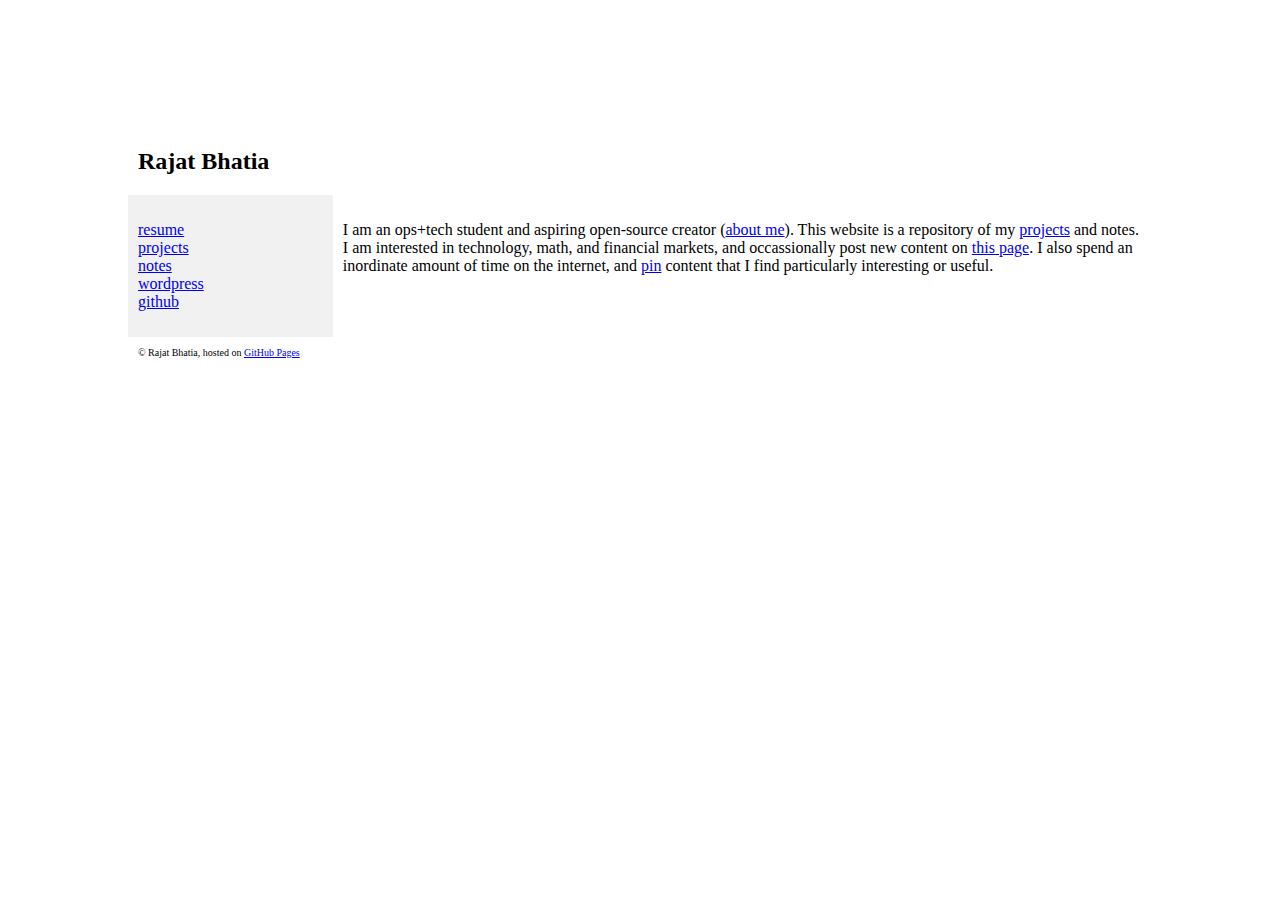
<file: index.html>
<!DOCTYPE html>
<html lang="en">

<head>
  <meta charset="UTF-8">
  <meta http-equiv="X-UA-Compatible" content="IE=edge">
  <meta name="viewport" content="width=device-width, initial-scale=1">
  <title>Rajat Bhatia</title>
  <link href="css/mainstyle.css" rel="stylesheet">
</head>

<body>

  <div class="header">
    <h2>Rajat Bhatia</h2>
  </div>

  <div class="row">
    <div class="side">
      <p>
        <td>
          <a href="/resume.html">resume</a><br>
          <a href="/projects.html">projects</a><br>
          <a href="/notes.html">notes</a><br>
          <a href="/https://rwbhatia.wordpress.com">wordpress</a><br>
          <a href="https://github.com/rbbhatia">github</a><br>
        </td>
      </p>
    </div>
    <div class="main">
      <p>I am an ops+tech student and aspiring open-source creator (<a href="/resume">about me</a>). This website is a repository of my <a href="/projects">projects</a> and notes. I am interested in technology, math, and financial markets, and
        occassionally post new content on <a href="/notes">this page</a>. I also spend an inordinate amount of time on the internet, and <a href="/pins">pin</a> content that I find particularly interesting or useful.</p>

      <br>

    </div>
  </div>

  <div class="header">
    <p style="font-size:x-small">© Rajat Bhatia, hosted on <a href="https://github.com/rbbhatia/rbbhatia.github.io">GitHub Pages</a></p>
  </div>

</body>

</html>
</file>
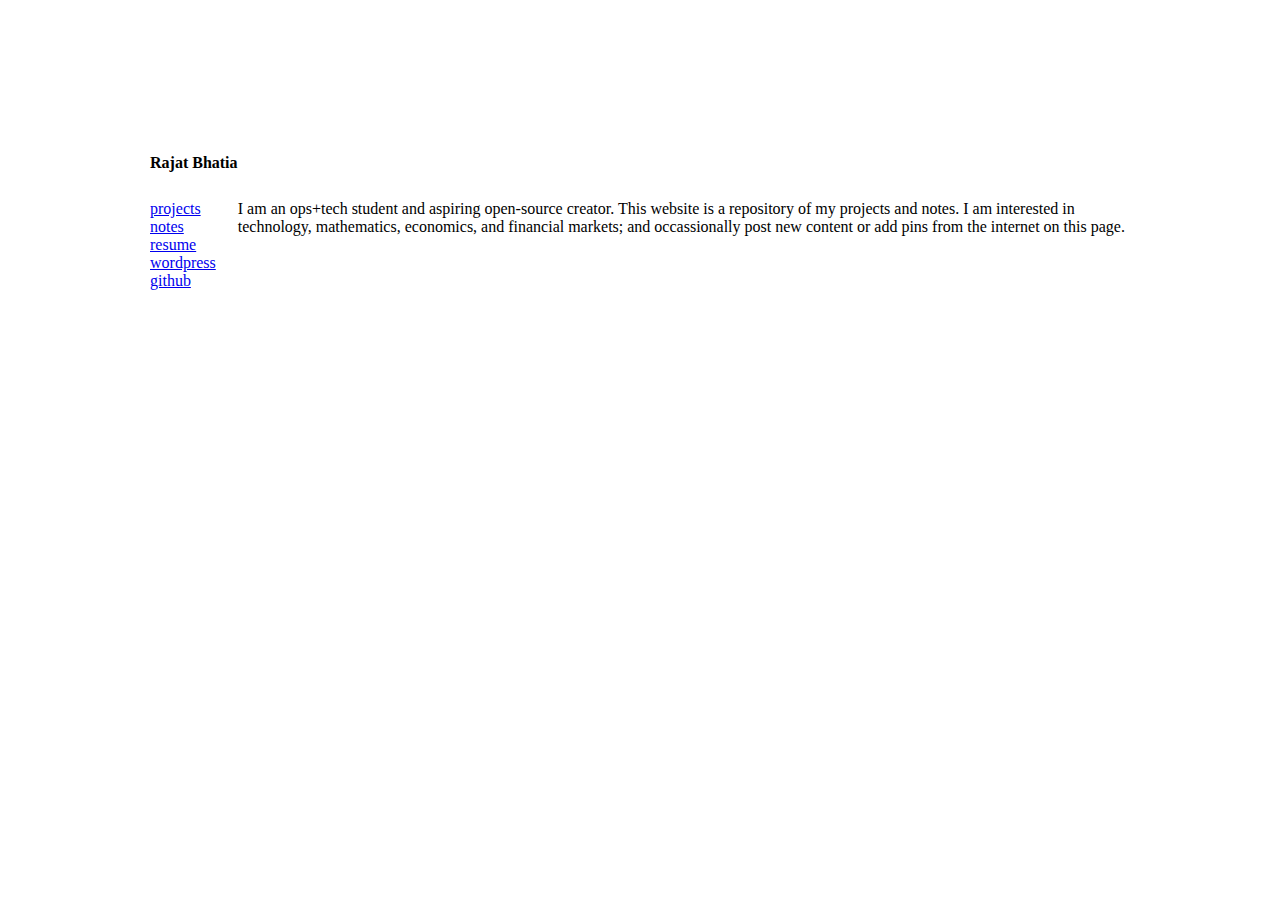
<file: index1.html>
<!DOCTYPE html>
<html lang="en">

<head>
    <meta charset="utf-8">
    <meta http-equiv="X-UA-Compatible" content="IE=edge">
    <meta name="viewport" content="width=device-width, initial-scale=1">
    <title>Rajat Bhatia</title>
    <link href="css/mainstyle.css" rel="stylesheet">
    <!--link rel="shortcut icon" type="image/x-icon" href="favicon.ico" /-->
</head>

<body>
    <div class="main"> 
        <p style="padding-left: 12px"><b>Rajat Bhatia</b></p>
        <table cellpadding=10px>
            <tbody>
                <td valign=top>
                    <a href="/projects.html">projects</a><br>
                    <a href="/notes.html">notes</a><br>
                    <a href="/resume.html">resume</a><br>
                    <a href="/https://rwbhatia.wordpress.com">wordpress</a><br>
                    <a href="https://github.com/rbbhatia">github</a><br>
                </td>
                <td valign=top>
                    <span>
                        I am an ops+tech student and aspiring open-source creator. This website is a repository of my projects and notes. I am interested in technology, mathematics, economics, and financial markets; and occassionally post new content or add pins from the internet on this page.

                    </span>
                </td>
            </tbody>
        </table>
    </div>
</body>

</html>
</file>
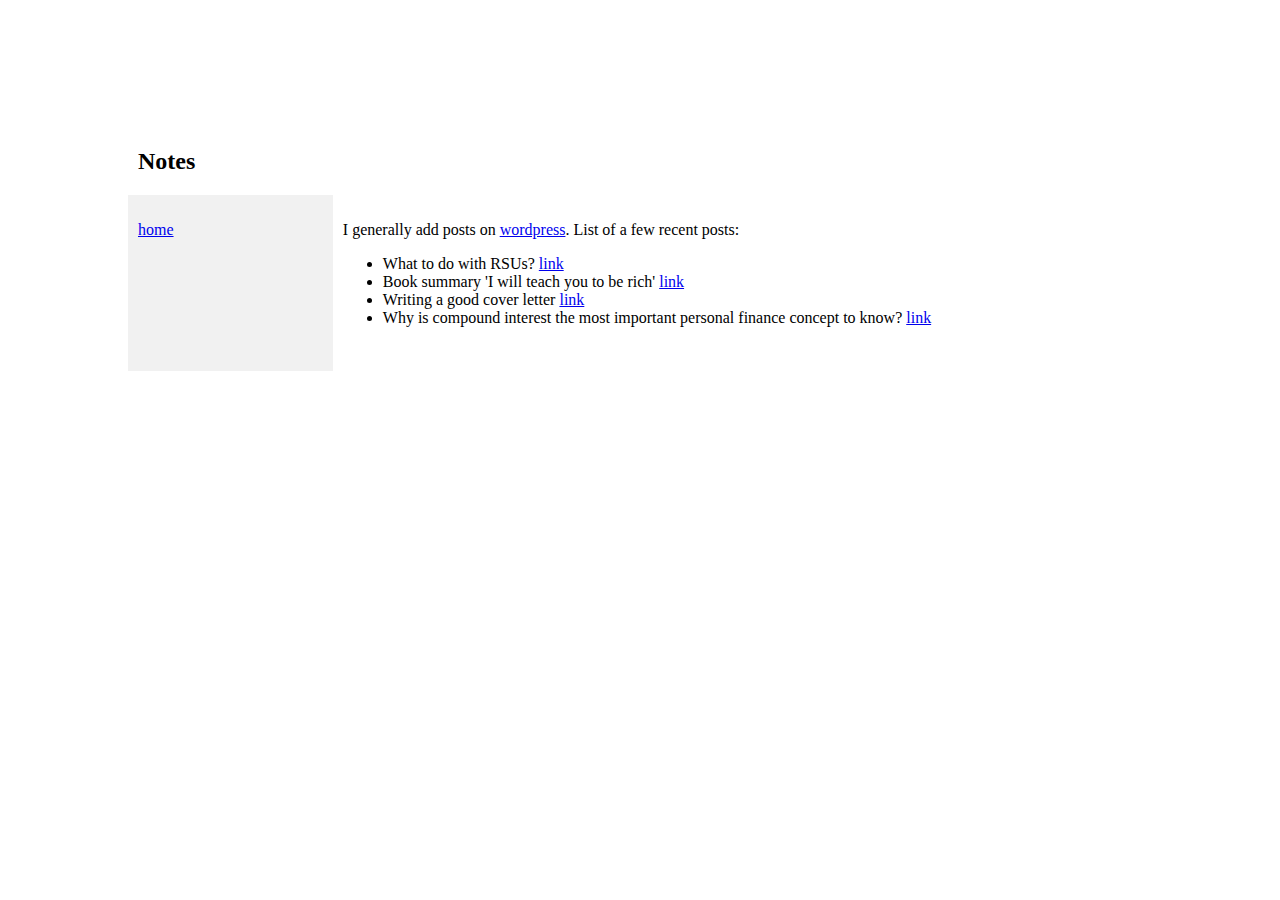
<file: notes.html>
<!DOCTYPE html>
<html lang="en">
<head>
<meta charset="UTF-8">
<meta http-equiv="X-UA-Compatible" content="IE=edge">
<meta name="viewport" content="width=device-width, initial-scale=1">
<title>Rajat Bhatia - Notes</title>
<link href="css/mainstyle.css" rel="stylesheet">
</head>
<body>

<div class="header">
    <h2>Notes</h2>
    </div>

<div class="row">
  <div class="side">
    <p>
    <td>
		<a href="/index.html">home</a><br>
	    	<!--a href="/projects.html">projects</a><br>
		<a href="/notes.html">notes</a><br>
		<a href="/resume.html">resume</a><br>
		<a href="/https://rwbhatia.wordpress.com">wordpress</a><br>
		<a href="https://github.com/rbbhatia">github</a><br-->
	</td>
    </p>
  </div>
  <div class="main">
    <p>I generally add posts on <a href="https://rwbhatia.wordpress.com/">wordpress</a>. List of a few recent posts: <br>
    <ul>
    <li>What to do with RSUs? <a href="/notes/rsupolicy.html">link</a></li>
    <li>Book summary 'I will teach you to be rich' <a href="/notes/ramit_sethi_summary.html">link</a></li>
    <li>Writing a good cover letter <a href="/notes/writing_good_cover_letter.html">link</a></li>
    <li>Why is compound interest the most important personal finance concept to know? <a href="/notes/compound_interest.html">link</a></li>
    </ul></p>
    <br>
  </div>
</div>
</body>
</html>
</file>
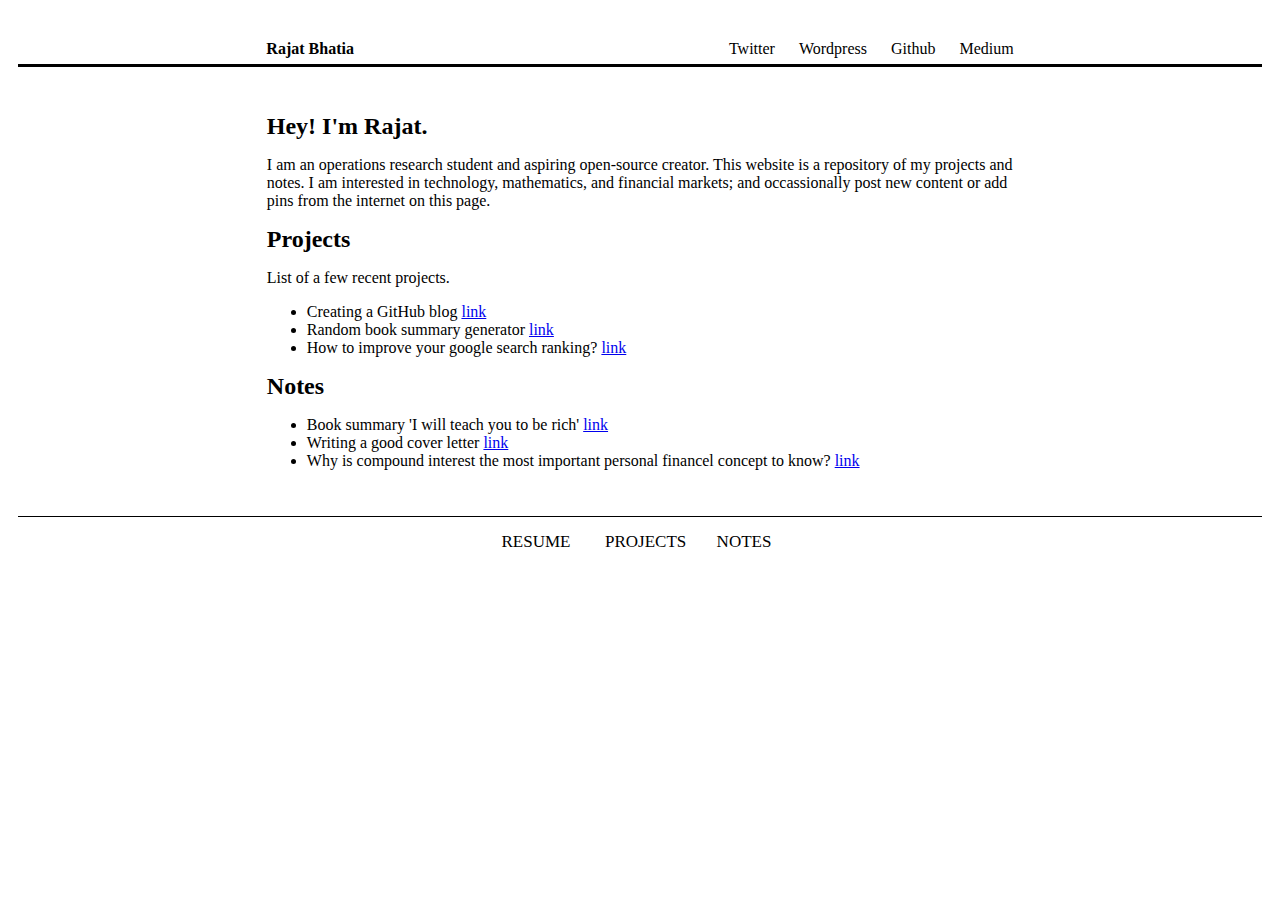
<file: oldhome.html>
<!DOCTYPE html>
<html>
<head>
<meta charset="UTF-8">
<meta name="viewport" content="width=device-width, initial-scale=1">
<title>Rajat Bhatia</title>
<style>
* {
  box-sizing: border-box;
}

body {
  font-family: Palatino;
  padding: 10px;
  background: white;
}

h1 {
  font-size: 24px;
}

h2 {
  font-size: 22px;
}
h3 {
  font-size: 20px;
}
h4 {
  font-size: 18px;
}
p {
  font-size: 16px;
}

/* Header/Blog Title */
.header {
  padding: 30px 20%;
  text-align: left;
  border-bottom-style: solid;
  border-width: thin;
}

.header h1 {
  font-size: 24px;
}

/* Style the top navigation bar */
.topnav {
  padding: 0px 19%;
  overflow: hidden;
  background-color: white;
  border-bottom-style: solid;
}

/* Style the topnav links */
.topnav a {
  float: left;
  display: block;
  color: black;
  text-align: center;
  padding: 6px 12px;
  text-decoration: none;
}

/* Change color on hover */
.topnav a:hover {
  background-color: grey;
  color: white;
}

/* Style the bottom navigation bar */
.bottomnav ul {
  list-style:none;
  background: white;
  text-align: center;
  padding: 0;
  margin: 0;
}

.bottomnav li {
  display: inline-block;
  padding: 10;
}

/* Style the bottomnav links */
.bottomnav a {
  text-decoration: none;
  color: black;
  width: 100px;
  display:block;
  padding: 15px;
  font-size: 17px;
}

/* Change color on hover */
.bottomnav a:hover {
  background-color: grey;
  color: white;
}


/* Footer */
.footer {
  padding: 6px;
  text-align: left;
  background: #ddd;
  opacity: 0;
  margin-top: 10px;
}

/* Responsive layout - when the screen is less than 800px wide, make the two columns stack on top of each other instead of next to each other */
@media screen and (max-width: 800px) {
  .leftcolumn, .rightcolumn {
    width: 100%;
    padding: 0;
  }
}

/* Responsive layout - when the screen is less than 400px wide, make the navigation links stack on top of each other instead of next to each other */
@media screen and (max-width: 400px) {
  .topnav a {
    float: none;
    width: 100%;
  }
}
</style>
</head>
<body>

<div class="topnav"><p style="font-size:16px">
  <a href="https://rbbhatia.github.io"><b>Rajat Bhatia</b></a>
<!--  <a href="#">Link 1</a> -->
  <a href="#" style="float:right">Medium</a>
  <a href="https://github.com/rbbhatia" style="float:right">Github</a>
  <a href="https://rwbhatia.wordpress.com" style="float:right">Wordpress</a>
  <a href="#" style="float:right">Twitter</a>
</p></div>

<div class="header">
  <!-- img src="/images/emoji.png" alt="emoji" style="width:50px" style="background-color:black" align="right"/ -->
  <h1>Hey! I'm Rajat.</h1>
  <p>I am an operations research student and aspiring open-source creator. This website is a repository of my projects and notes. I am interested in technology, mathematics, and financial markets; and occassionally post new content or add pins from the internet on this page. </p>

  <h1>Projects</h1>
  <p>List of a few recent projects. </p>
  <ul>
    <li>Creating a GitHub blog <a href="/notes/ramit_sethi_summary.html">link</a></li>
    <li>Random book summary generator <a href="/notes/ramit_sethi_summary.html">link</a></li>
    <li>How to improve your google search ranking? <a href="/notes/ramit_sethi_summary.html">link</a></li>
  </ul>

  <h1>Notes</h1>
  <p></p>
  <ul>
    <li>Book summary 'I will teach you to be rich' <a href="/notes/ramit_sethi_summary.html">link</a></li>
    <li>Writing a good cover letter <a href="/notes/ramit_sethi_summary.html">link</a></li>
    <li>Why is compound interest the most important personal financel concept to know? <a href="/notes/ramit_sethi_summary.html">link</a></li>
  </ul>

</div>

<div class="bottomnav">
<ul>
  <li><a href="/resume.html">RESUME</a></li>
  <li><a href="/projects.html">PROJECTS</a></li>
  <li><a href="/notes.html">NOTES</a></li>
</ul></div>

</body>
</html>
</file>
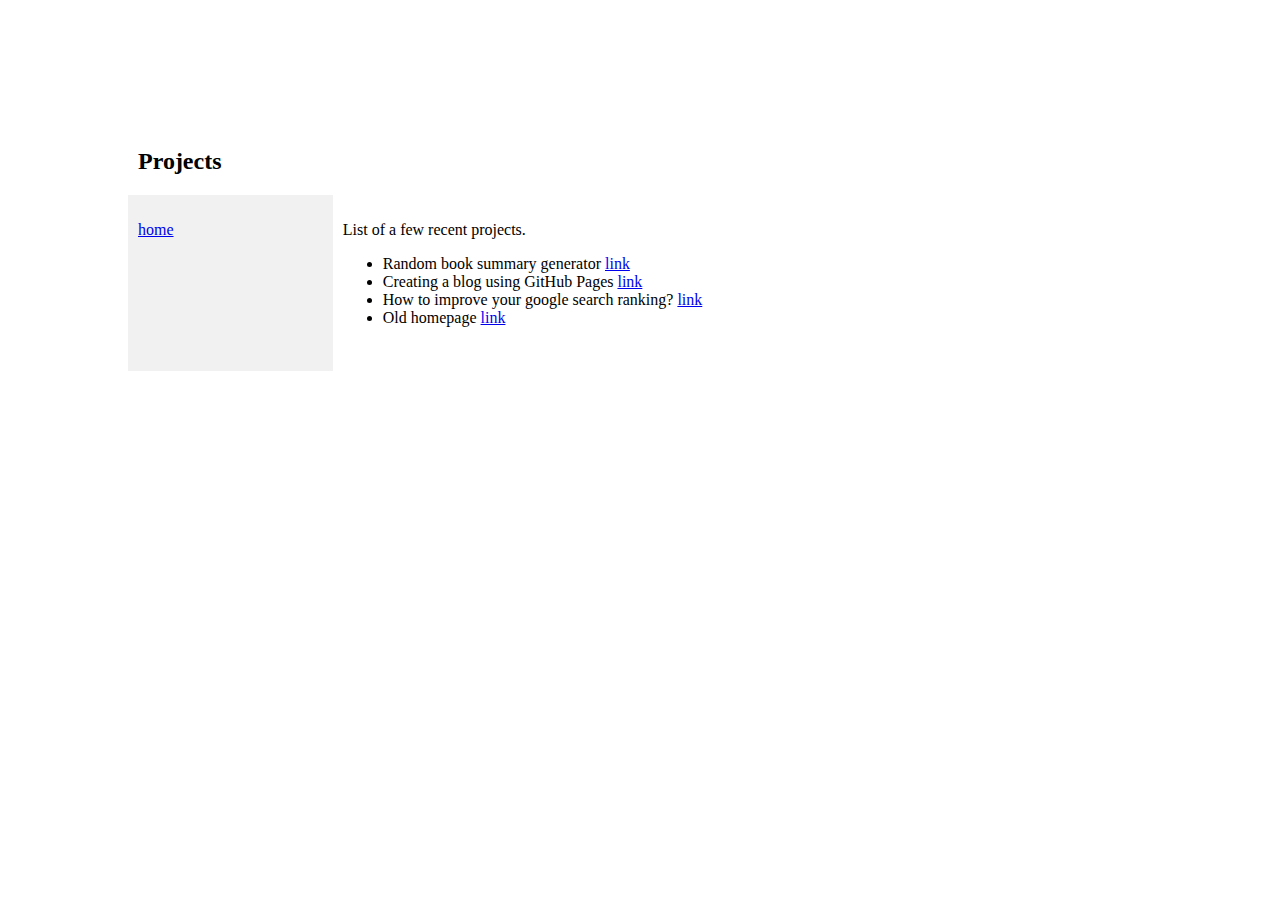
<file: projects.html>
<!DOCTYPE html>
<html lang="en">

<head>
  <meta charset="UTF-8">
  <meta http-equiv="X-UA-Compatible" content="IE=edge">
  <meta name="viewport" content="width=device-width, initial-scale=1">
  <title>Rajat Bhatia</title>
  <link href="css/mainstyle.css" rel="stylesheet">
</head>

<body>

  <div class="header">
    <h2>Projects</h2>
  </div>

  <div class="row">
    <div class="side">
      <p>
        <td>
          <a href="/index.html">home</a><br>
          <!--a href="/projects.html">projects</a><br>
		<a href="/notes.html">notes</a><br>
		<a href="/resume.html">resume</a><br>
		<a href="/https://rwbhatia.wordpress.com">wordpress</a><br>
		<a href="https://github.com/rbbhatia">github</a><br-->
        </td>
      </p>
    </div>
    <div class="main">
      <p>List of a few recent projects. <br>
      <ul>
        <li>Random book summary generator <a href="/projects/book_summary_generator.html">link</a></li>
        <li>Creating a blog using GitHub Pages <a href="/projects/creating_github_page.html">link</a></li>
        <li>How to improve your google search ranking? <a href="/projects/improve_search_ranking.html">link</a></li>
        <li>Old homepage <a href="/oldhome.html">link</a></li>
      </ul>
      </p>
      <br>
    </div>
  </div>
</body>

</html>
</file>
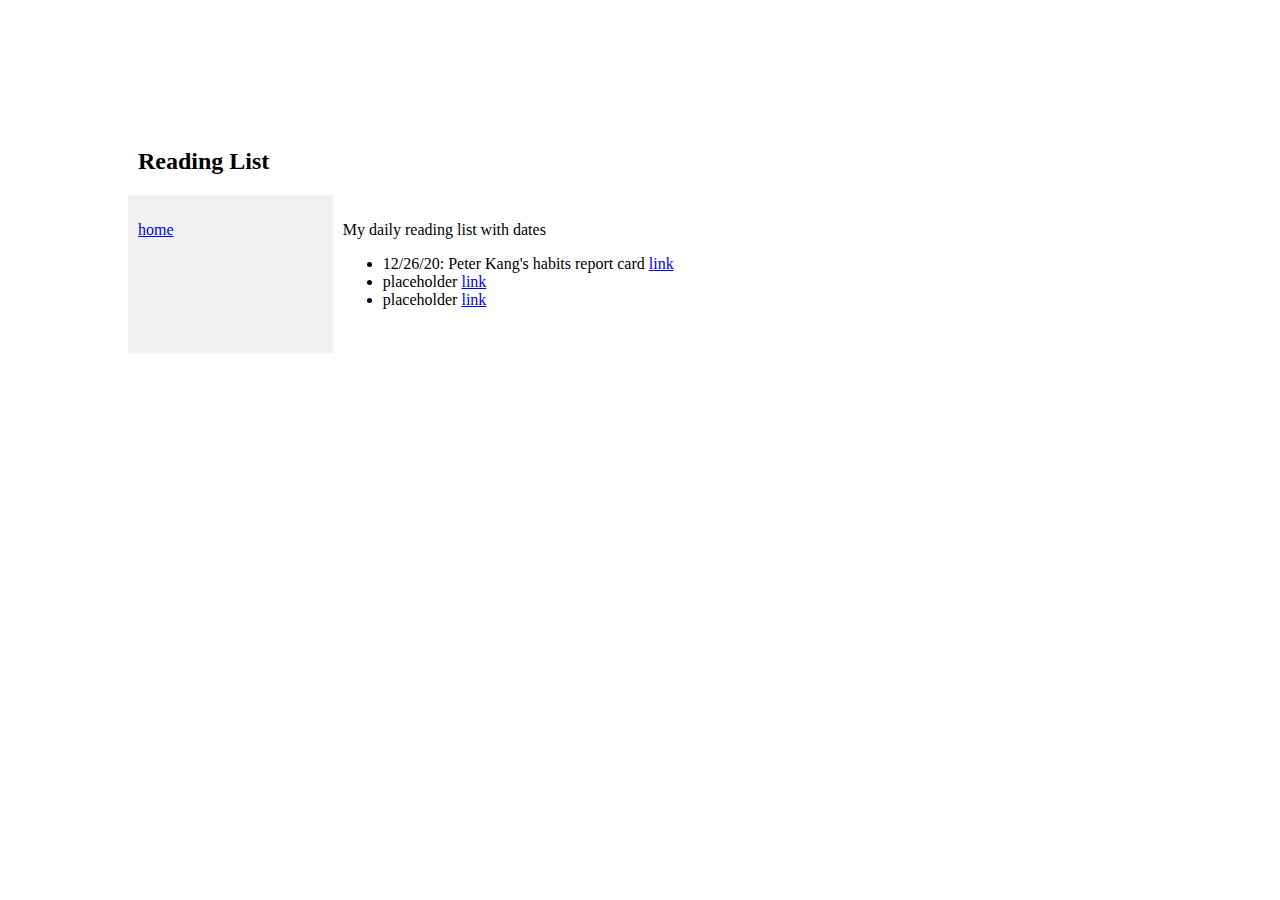
<file: readinglist.html>
<!DOCTYPE html>
<html lang="en">
<head>
<meta charset="UTF-8">
<meta http-equiv="X-UA-Compatible" content="IE=edge">
<meta name="viewport" content="width=device-width, initial-scale=1">
<title>Overindexed Reading List</title>
<link href="css/mainstyle.css" rel="stylesheet">
</head>
<body>

<div class="header">
    <h2>Reading List</h2>   <!-- change this line to update header -->
    </div>

<div class="row">
  <div class="side">
    <p>
    <td>
		<a href="/index.html">home</a><br>
	    	<!--a href="/projects.html">projects</a><br>
		<a href="/notes.html">notes</a><br>
		<a href="/resume.html">resume</a><br>
		<a href="/https://rwbhatia.wordpress.com">wordpress</a><br>
		<a href="https://github.com/rbbhatia">github</a><br-->
	</td>
    </p>
  </div>
  <div class="main">
    <p>My daily reading list with dates  <br>
    <ul>
    <li>12/26/20: Peter Kang's habits report card <a href="https://www.peterkang.com/q1-2020-habits-goals-report-card/">link</a></li>
    <li>placeholder <a href="placeholder">link</a></li>
    <li>placeholder <a href="placeholder">link</a></li>
    </ul></p>
    <br>
  </div>
</div>
</body>
</html>
</file>
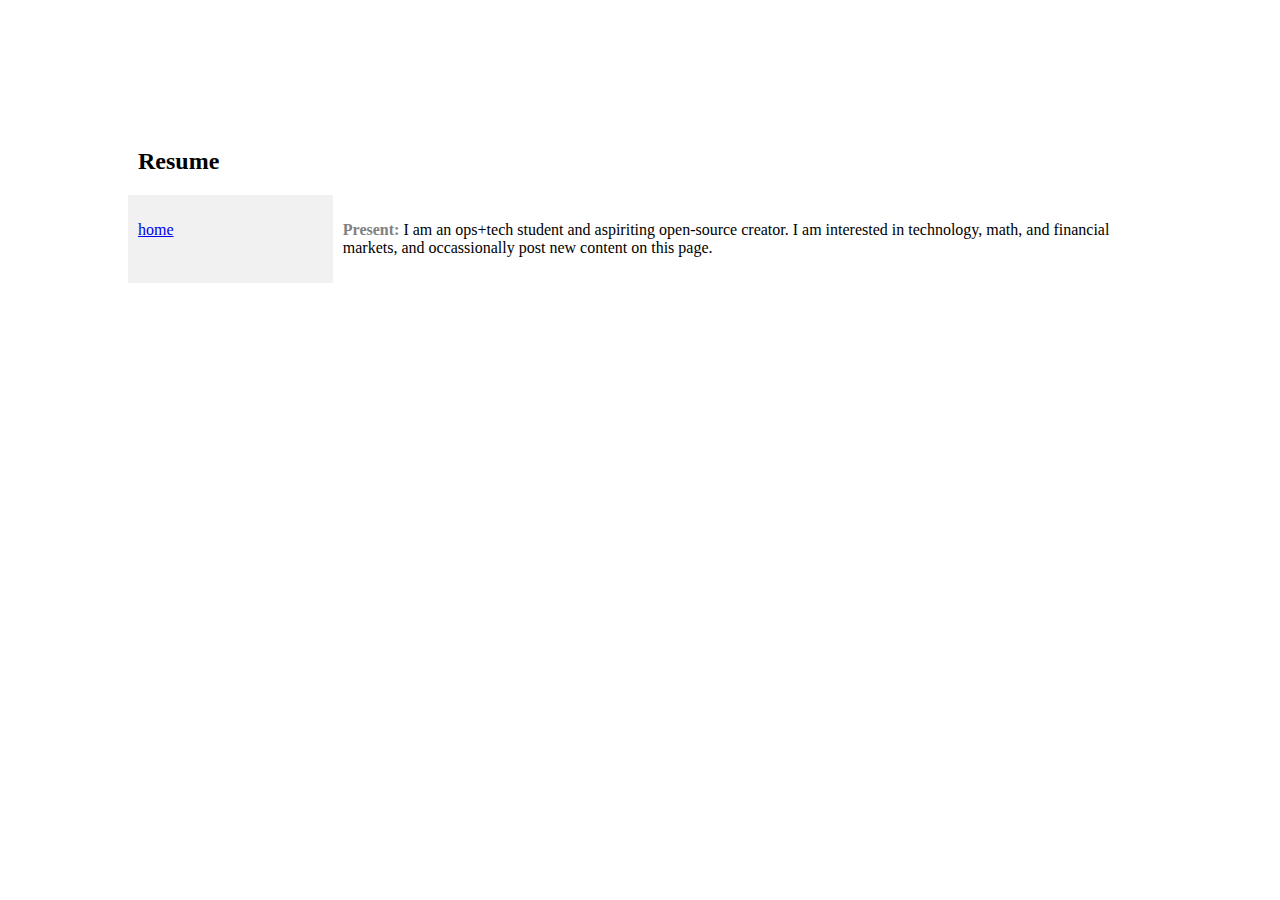
<file: resume.html>
<!DOCTYPE html>
<html lang="en">

<head>
  <meta charset="UTF-8">
  <meta http-equiv="X-UA-Compatible" content="IE=edge">
  <meta name="viewport" content="width=device-width, initial-scale=1">
  <title>Rajat Bhatia - Resume</title>
  <link href="css/mainstyle.css" rel="stylesheet">
</head>

<body>

  <div class="header">
    <h2>Resume</h2>
  </div>

  <div class="row">
    <div class="side">
      <p>
        <td>
          <a href="/index.html">home</a><br>
          <!--a href="/projects.html">projects</a><br>
		<a href="/notes.html">notes</a><br>
		<a href="/resume.html">resume</a><br>
		<a href="/https://rwbhatia.wordpress.com">wordpress</a><br>
		<a href="https://github.com/rbbhatia">github</a><br-->
        </td>
      </p>
    </div>
    <div class="main">
      <p><span style="color:grey"><b>Present:</b></span> I am an ops+tech student and aspiriting open-source creator. I am interested in technology, math, and financial markets, and occassionally post new content on this page.</p>


    </div>
  </div>
</body>

</html>
</file>
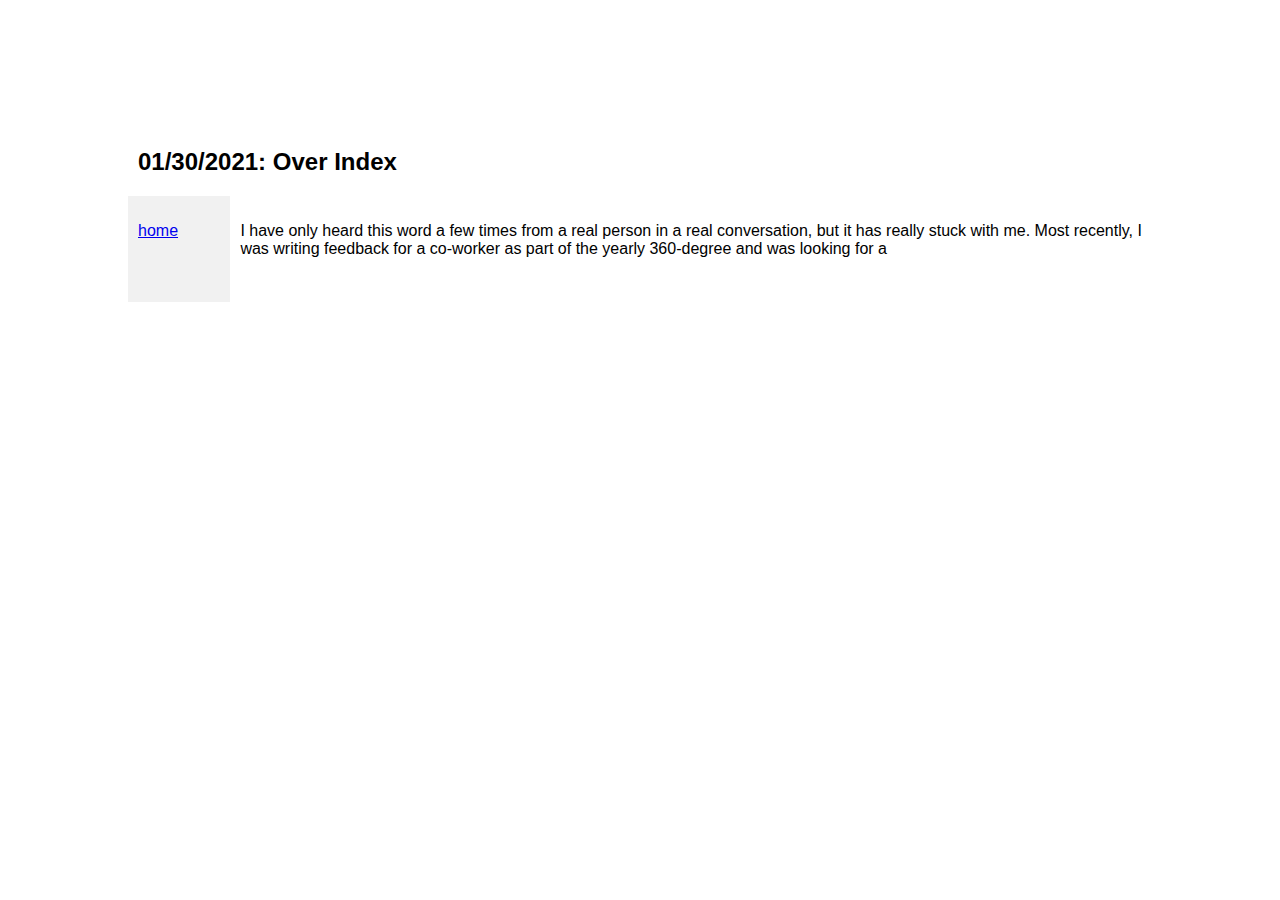
<file: notes/013021_over_index.html>
<!DOCTYPE html>
<html lang="en">
<head>
<meta charset="UTF-8">
<meta http-equiv="X-UA-Compatible" content="IE=edge">
<meta name="viewport" content="width=device-width, initial-scale=1">
<title>Rajat Bhatia - Notes</title>
<link href="../css/notestyle.css" rel="stylesheet">
</head>
<body>

<div class="header">
    <h2>01/30/2021: Over Index </h2>   <!-- change this line to update header -->
    </div>

<div class="row">
  <div class="side">
    <p>
    <td>
		<a href="/index.html">home</a><br>
	    	<!--a href="/projects.html">projects</a><br>
		<a href="/notes.html">notes</a><br>
		<a href="/resume.html">resume</a><br>
		<a href="/https://rwbhatia.wordpress.com">wordpress</a><br>
		<a href="https://github.com/rbbhatia">github</a><br-->
	</td>
    </p>
  </div>
  <div class="main">
    <p>
      I have only  heard this word a few times from a real person in a real conversation, but it has really stuck with me. Most recently, I was writing feedback for a co-worker as part of the yearly 360-degree and was looking for a

    </p>
    <br>
  </div>
</div>
</body>
</html>
</file>
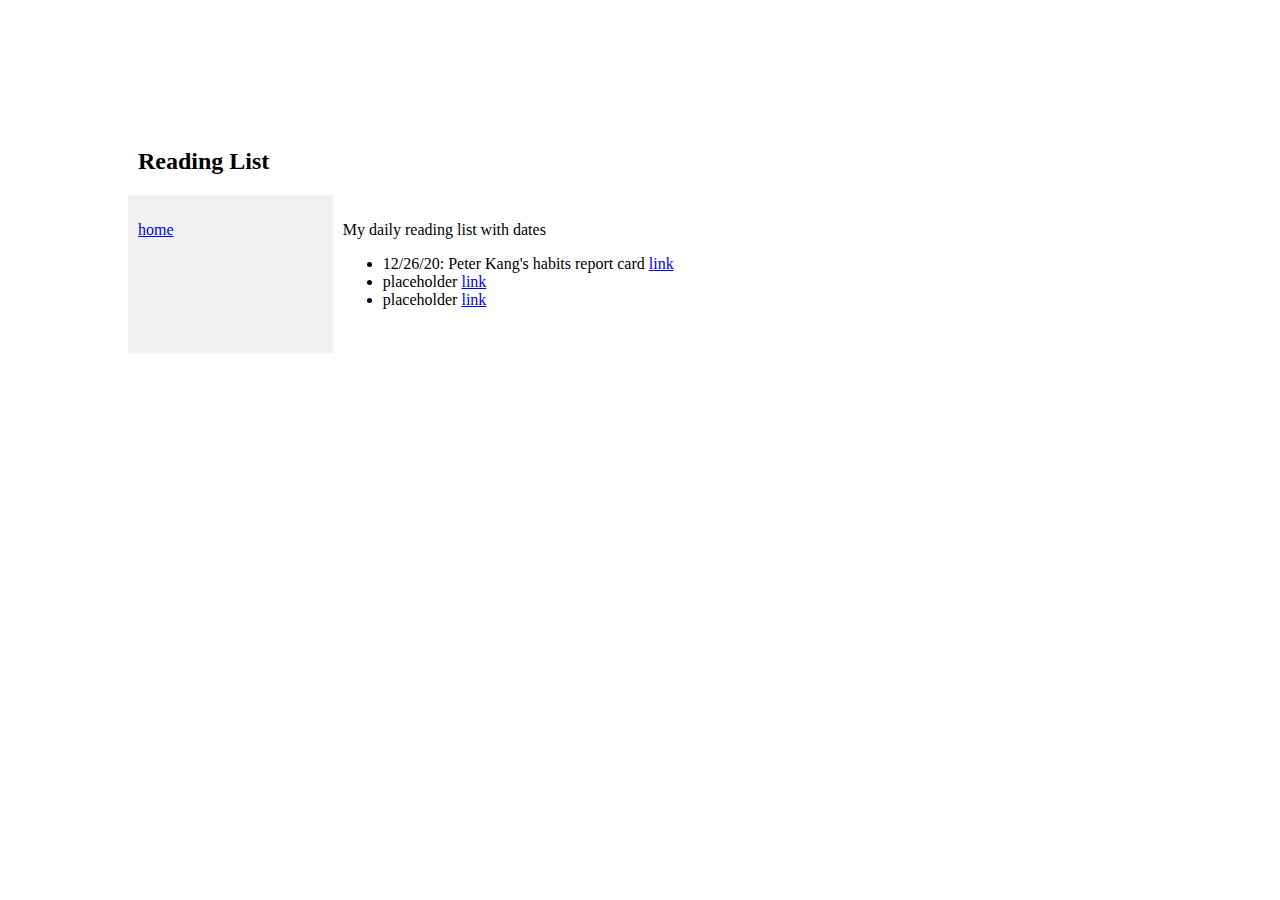
<file: notes/readinglist.html>
<!DOCTYPE html>
<html lang="en">
<head>
<meta charset="UTF-8">
<meta http-equiv="X-UA-Compatible" content="IE=edge">
<meta name="viewport" content="width=device-width, initial-scale=1">
<title>Rajat Bhatia - Notes</title>
<link href="../css/mainstyle.css" rel="stylesheet">
</head>
<body>

<div class="header">
    <h2>Reading List</h2>   <!-- change this line to update header -->
    </div>

<div class="row">
  <div class="side">
    <p>
    <td>
		<a href="/index.html">home</a><br>
	    	<!--a href="/projects.html">projects</a><br>
		<a href="/notes.html">notes</a><br>
		<a href="/resume.html">resume</a><br>
		<a href="/https://rwbhatia.wordpress.com">wordpress</a><br>
		<a href="https://github.com/rbbhatia">github</a><br-->
	</td>
    </p>
  </div>
  <div class="main">
    <p>My daily reading list with dates  <br>
    <ul>
    <li>12/26/20: Peter Kang's habits report card <a href="https://www.peterkang.com/q1-2020-habits-goals-report-card/">link</a></li>
    <li>placeholder <a href="placeholder">link</a></li>
    <li>placeholder <a href="placeholder">link</a></li>
    </ul></p>
    <br>
  </div>
</div>
</body>
</html>
</file>
<file: css/mainstyle.css>
* {
  box-sizing: border-box;
}

body {
  font-family: "freight-sans-pro";
  margin: 0;
  padding-left: 10%;
  padding-right: 10%;
  padding-top: 10%;
}

/* Style the header */
.header {
  padding-left: 10px;
}

/* Column container */
.row {
  display: flex;
  flex-wrap: wrap;
}

/* Create two unequal columns that sits next to each other */
/* Sidebar/left column */
.side {
  flex: 20%;
  background-color: #f1f1f1;
  padding: 10px;
}

/*add color on hover for hyperlinks in the side bar*/
.side a:hover {
  background-color: DarkSlateGrey;
  color: white;
}

/* Main column */
.main {
  flex: 80%;
  background-color: white;
  padding: 10px;
}

/* Responsive layout - when the screen is less than 700px wide, make the two columns stack on top of each other instead of next to each other */
@media screen and (max-width: 700px) {
  .row {
    flex-direction: column;
  }
}

/* Responsive layout - when the screen is less than 400px wide, make the navigation links stack on top of each other instead of next to each other */
@media screen and (max-width: 400px) {
  .navbar a {
    float: none;
    width:100%;
  }
}
</file>
<file: css/notestyle.css>
* {
  box-sizing: border-box;
}

body {
  font-family: Optima,PT Sans,Segoe,Segoe UI,Candara,Calibri,Arial,sans-serif;
  margin: 0;
  padding-left: 10%;
  padding-right: 10%;
  padding-top: 10%;
}

/* Style the header */
.header {
  padding-left: 10px;
}

/* Column container */
.row {
  display: flex;
  flex-wrap: wrap;
}

/* Create two unequal columns that sits next to each other */
/* Sidebar/left column */
.side {
  flex: 10%;
  background-color: #f1f1f1;
  padding: 10px;
}

/*add color on hover for hyperlinks in the side bar*/
.side a:hover {
  background-color: DarkSlateGrey;
  color: white;
}

/* Main column */
.main {
  flex: 90%;
  background-color: white;
  padding: 10px;
}

/* Responsive layout - when the screen is less than 700px wide, make the two columns stack on top of each other instead of next to each other */
@media screen and (max-width: 700px) {
  .row {
    flex-direction: column;
  }
}

/* Responsive layout - when the screen is less than 400px wide, make the navigation links stack on top of each other instead of next to each other */
@media screen and (max-width: 400px) {
  .navbar a {
    float: none;
    width:100%;
  }
}
</file>
